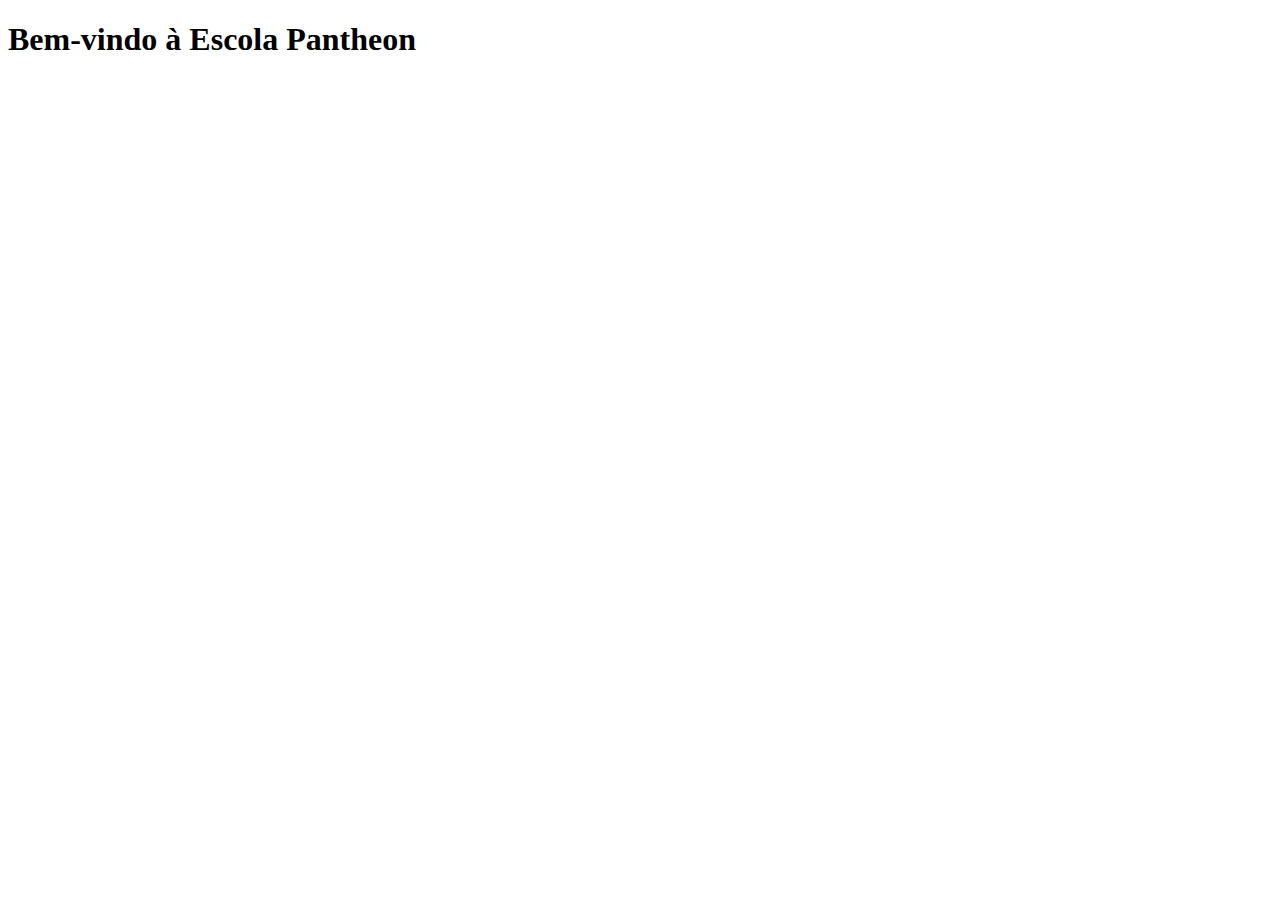
<file: escola_crud/target/classes/templates/index.html>
<!DOCTYPE html>
<html lang="en" xmlns:th="http://www.thymeleaf.org">
<head>
    <meta charset="UTF-8">
    <meta name="viewport" content="width=device-width, initial-scale=1.0">
    <title>Escola XYZ</title>
    <link rel="stylesheet" th:href="@{/style.css}">
</head>
<body>
    <div th:insert="fragments/header :: header"></div>
    <h1>Bem-vindo à Escola Pantheon</h1>
</body>
</html>
</file>
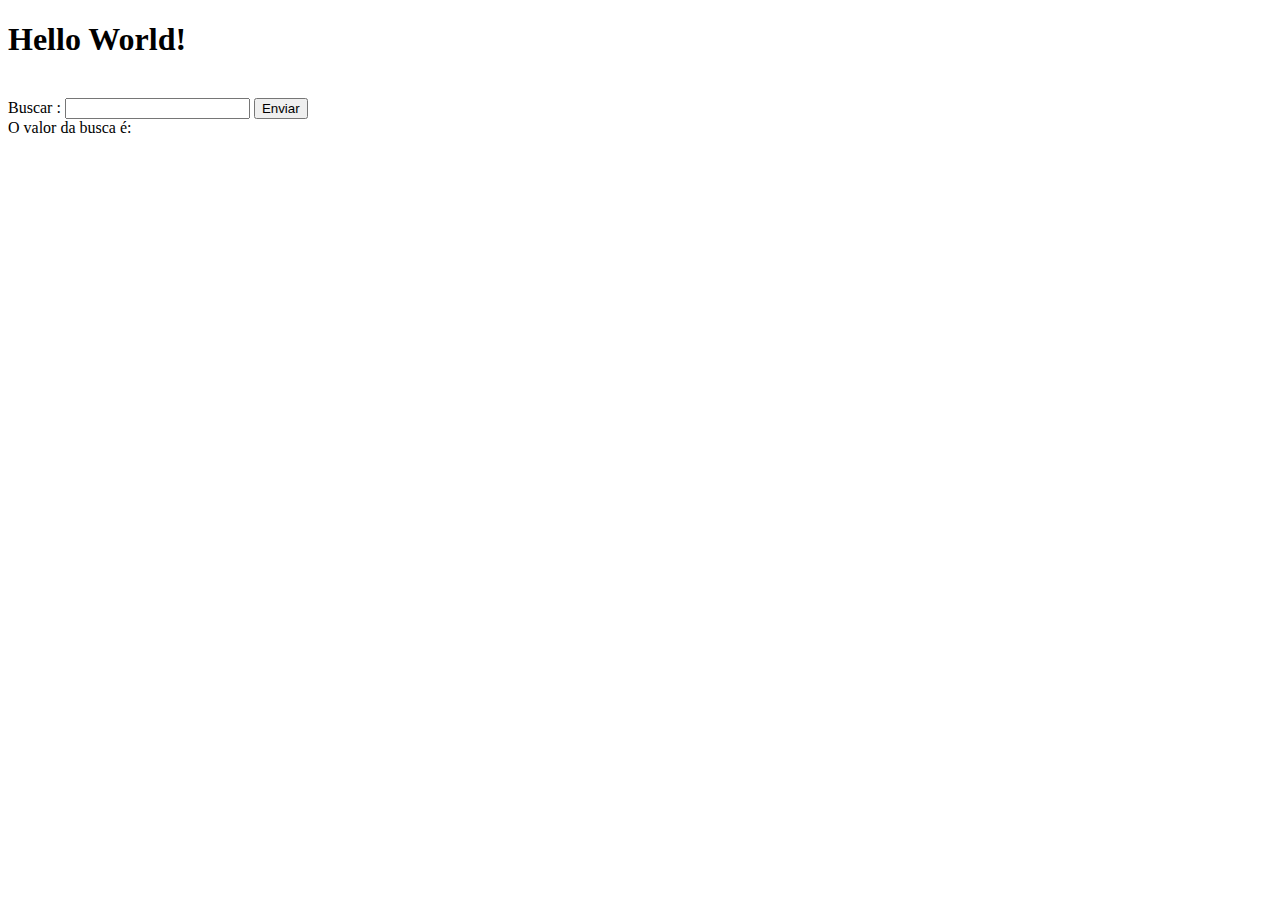
<file: helloworld/src/main/resources/templates/index.html>
<!DOCTYPE html>
<html lang="en" xmlns:th=http://thymeleaf.org>
<head>
    <meta charset="UTF-8">
    <meta name="viewport" content="width=device-width, initial-scale=1.0">
    <title>Hello World</title>

    <h1>Hello World!</h1>
    <span th:text="${msg}"></span><br>

    <form method="post">
        Buscar : <input type="text" name="buscar" id="buscar">
        <button type="submit">Enviar</button>
    </form>
    
    <span th:if="${buscar}">
    O valor da busca é:<span th:text="${buscar}"></span>
    </span>
    
</head>
<body>
    
</body>
</html>
</file>
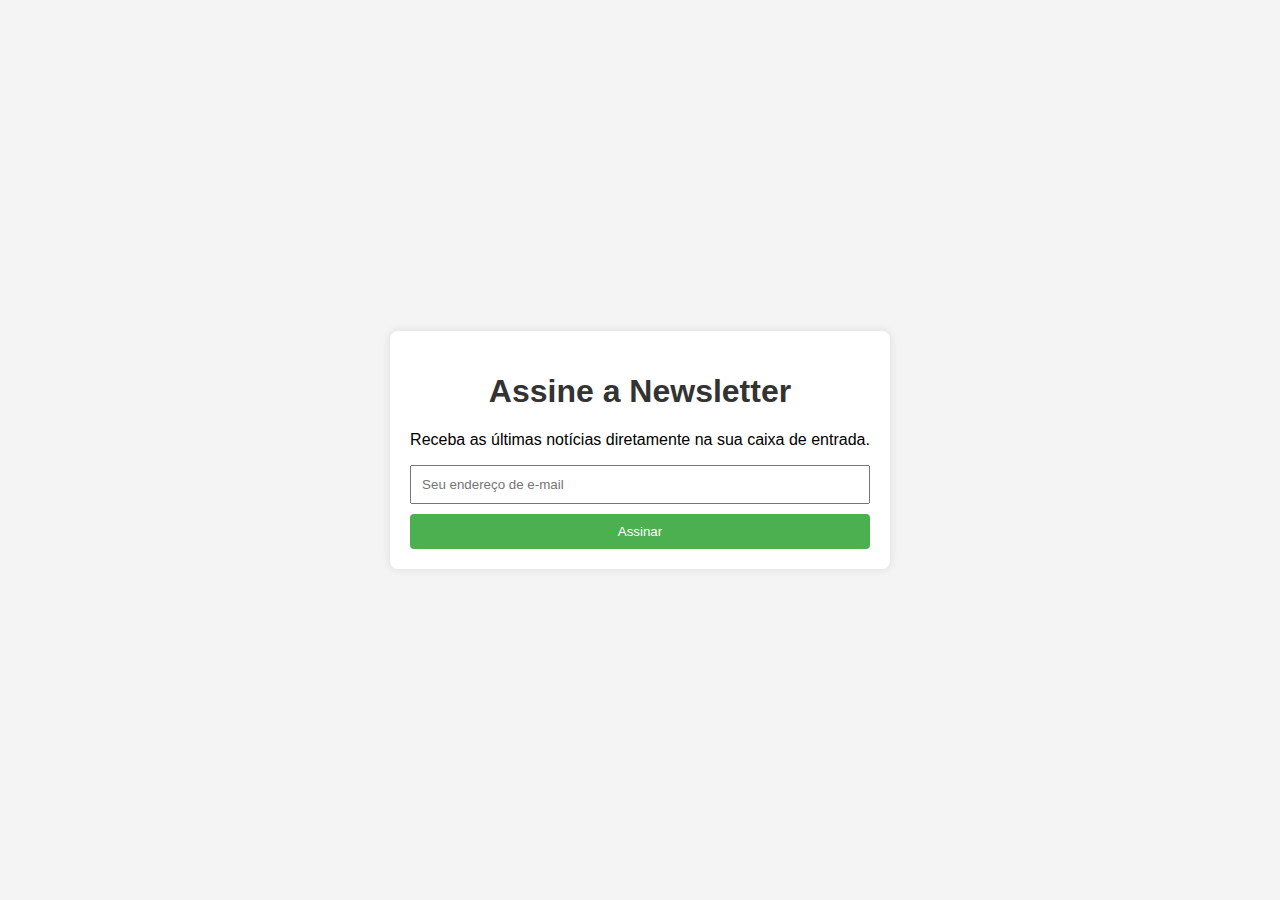
<file: newsletterjdbc/src/main/resources/templates/index.html>
<!DOCTYPE html>
<html lang="en" xmlns:th="http://thymeleaf.org/">
<head>
  <meta charset="UTF-8">
  <meta name="viewport" content="width=device-width, initial-scale=1.0">
  <title>Newsletter</title>
  <style>
    body {
      font-family: Arial, sans-serif;
      margin: 0;
      padding: 0;
      display: flex;
      justify-content: center;
      align-items: center;
      height: 100vh;
      background-color: #f4f4f4;
    }

    #newsletter-form {
      background-color: #fff;
      padding: 20px;
      border-radius: 8px;
      box-shadow: 0 0 10px rgba(0, 0, 0, 0.1);
    }

    h1 {
      text-align: center;
      color: #333;
    }

    input {
      width: 100%;
      padding: 10px;
      margin-bottom: 10px;
      box-sizing: border-box;
    }

    button {
      width: 100%;
      padding: 10px;
      background-color: #4caf50;
      color: #fff;
      border: none;
      border-radius: 4px;
      cursor: pointer;
    }

    button:hover {
      background-color: #45a049;
    }
  </style>
</head>
<body>

<div id="newsletter-form">
  <h1>Assine a Newsletter</h1>
  <p>Receba as últimas notícias diretamente na sua caixa de entrada.</p>
  <form id="subscribe-form">
    <input type="email" id="email" placeholder="Seu endereço de e-mail" required>
    <button type="button" onclick="subscribe()">Assinar</button>
  </form>
</div>

</body>

<script>
    function subscribe() {
      var email = document.getElementById('email').value;
      alert('Obrigado por assinar! Você receberá nossas atualizações em breve.');
      // Aqui você normalmente faria uma solicitação para um servidor para lidar com a assinatura.
      // Por exemplo, usando AJAX ou Fetch API.
    }
  </script>
  
</html>
</file>
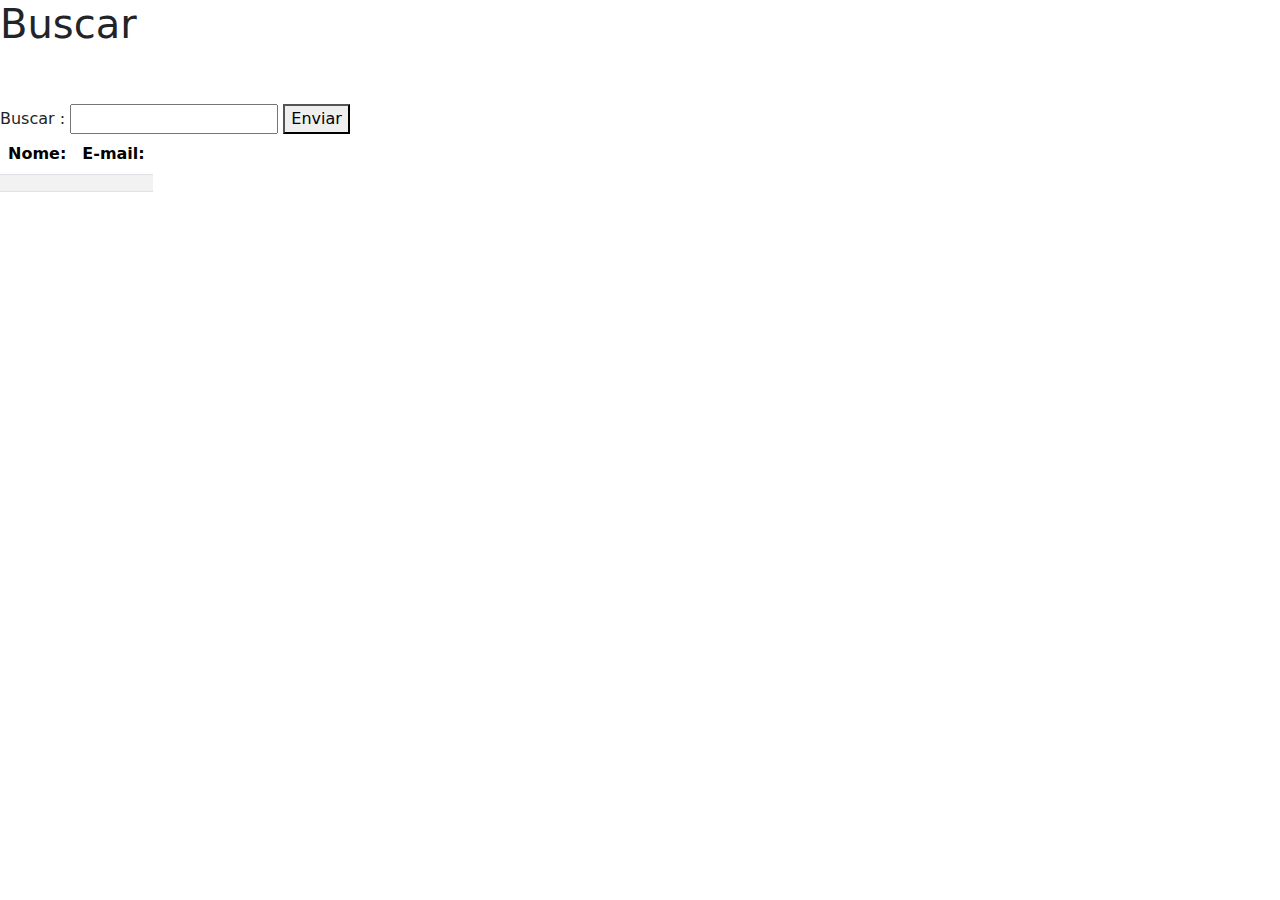
<file: rhapp_jpa/src/main/resources/templates/index.html>
<!doctype html>
<html lang=”pt-br” xmlns:th="http://thymeleaf.org">
<head>
<!-- Required meta tags -->
<meta charset="utf-8">
<meta name="viewport" content="width=device-width, initial-scale=1">
<!-- Bootstrap CSS -->
<link href="https://cdn.jsdelivr.net/npm/bootstrap@5.1.3/dist/css/bootstrap.min.css"
rel="stylesheet">
<title>Buscar</title>
</head>
<body>
<h1>Buscar</h1>
<span th:text="${msg}"></span>
<br>
<br>
<form method="post">
Buscar : <input type="text" name="buscar" id="buscar">
<button type="submit">Enviar</button>
</form>
<div th:if="${#objects.nullSafe(funcionarios, default)}">
<table class="table table-hover table-responsive w-auto table-striped">
<thead>
<tr>
<th scope="col">Nome:</th>
<th scope="col">E-mail:</th>
</tr>
</thead>
<tbody>
<tr th:each="funcionario : ${funcionarios}">
<td><span th:text="${funcionario.nome}"></span></td>
<td><span th:text="${funcionario.email}"></span></td>
</tr>
</tbody>
</table>
</div>
</body>
</html>
</file>
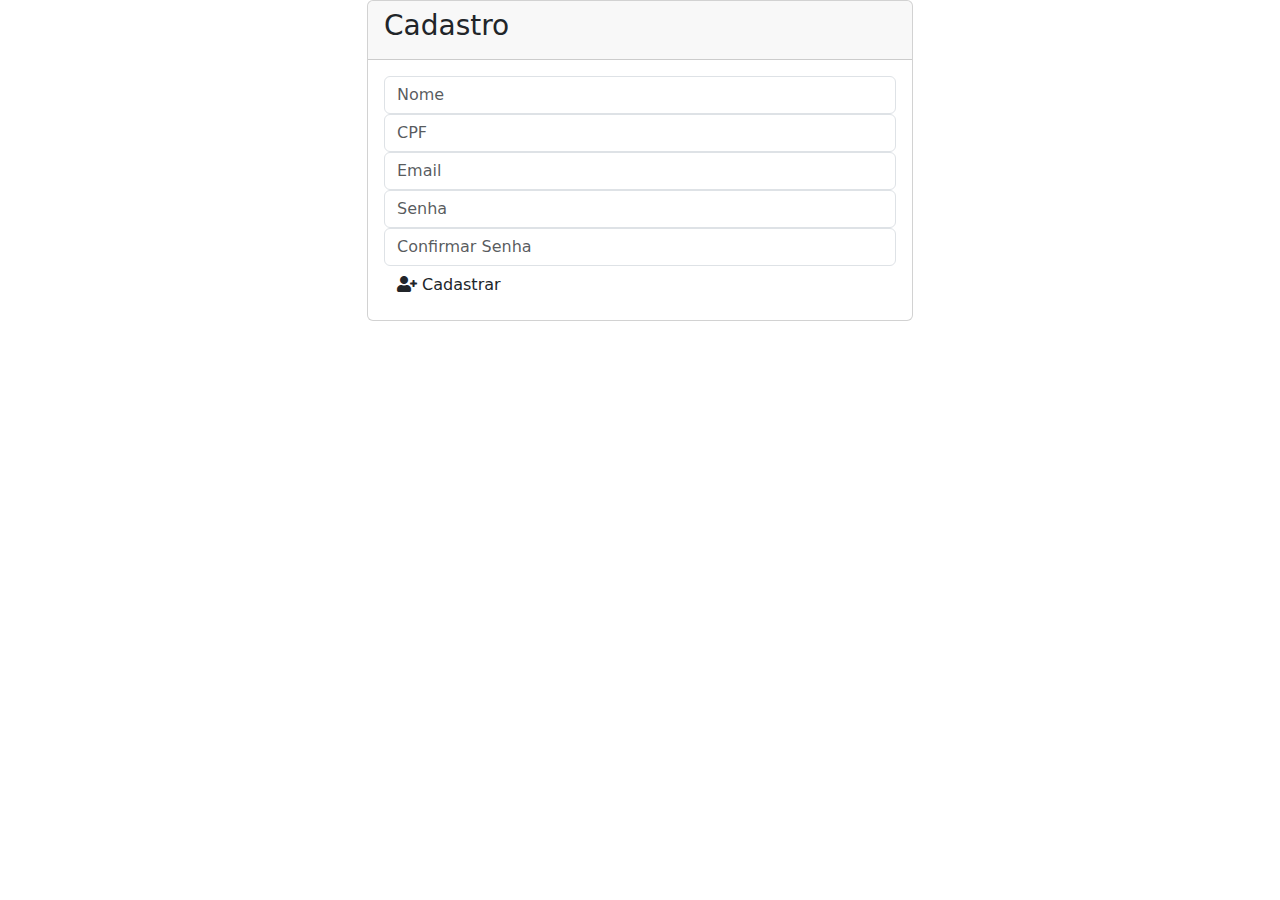
<file: escola_xyz_b/src/main/resources/templates/cadastro/cadastro-adm.html>
<!DOCTYPE html>
<html lang="en" xmlns:th="http://thymeleaf.org/">
<head>
    <meta charset="UTF-8">
    <meta name="viewport" content="width=device-width, initial-scale=1.0">
    <title>Escola XYZ - Cadastro ADM</title>
    <link href="https://cdn.jsdelivr.net/npm/bootstrap@5.3.3/dist/css/bootstrap.min.css" rel="stylesheet"
        integrity="sha384-QWTKZyjpPEjISv5WaRU9OFeRpok6YctnYmDr5pNlyT2bRjXh0JMhjY6hW+ALEwIH" crossorigin="anonymous">
    <link rel="stylesheet" th:href="@{css/style.css}">
    <link rel="stylesheet" th:href="@{css/style-cadastro.css}">
    <link href="https://cdnjs.cloudflare.com/ajax/libs/font-awesome/5.15.3/css/all.min.css" rel="stylesheet">
</head>
<body>
    <div class="container">
        <div th:insert="~{fragmentos/header :: header}"><!-- barra de menu --></div>
        <div class="row justify-content-center">
            <div class="col-md-6">
                <div class="register-container">
                    <div class="card">
                        <div class="card-header">
                            <h3>Cadastro</h3>
                        </div>
                        <div class="card-body">
                            <form  method="post" action="cadastrar-adm">
                                <div class="form-group">
                                    <input type="text" class="form-control" placeholder="Nome" name="nome">
                                </div>
                                <div class="form-group">
                                    <input type="text" class="form-control" placeholder="CPF" name="cpf">
                                </div>
                                <div class="form-group">
                                    <input type="email" class="form-control" placeholder="Email" name="email">
                                </div>
                                <div class="form-group">
                                    <input type="password" class="form-control" placeholder="Senha">
                                </div>
                                <div class="form-group">
                                    <!--Utilizar criptografia para armazenar senhas do banco de dados-->
                                    <input type="password" class="form-control" placeholder="Confirmar Senha" name="senha">
                                </div>
                                <button type="submit" class="btn btn-block btn-register"><i class="fas fa-user-plus"></i> Cadastrar</button>
                            </form>
                        </div>
                    </div>
                </div>
            </div>
        </div>
    </div>
</body>
</html>
</file>
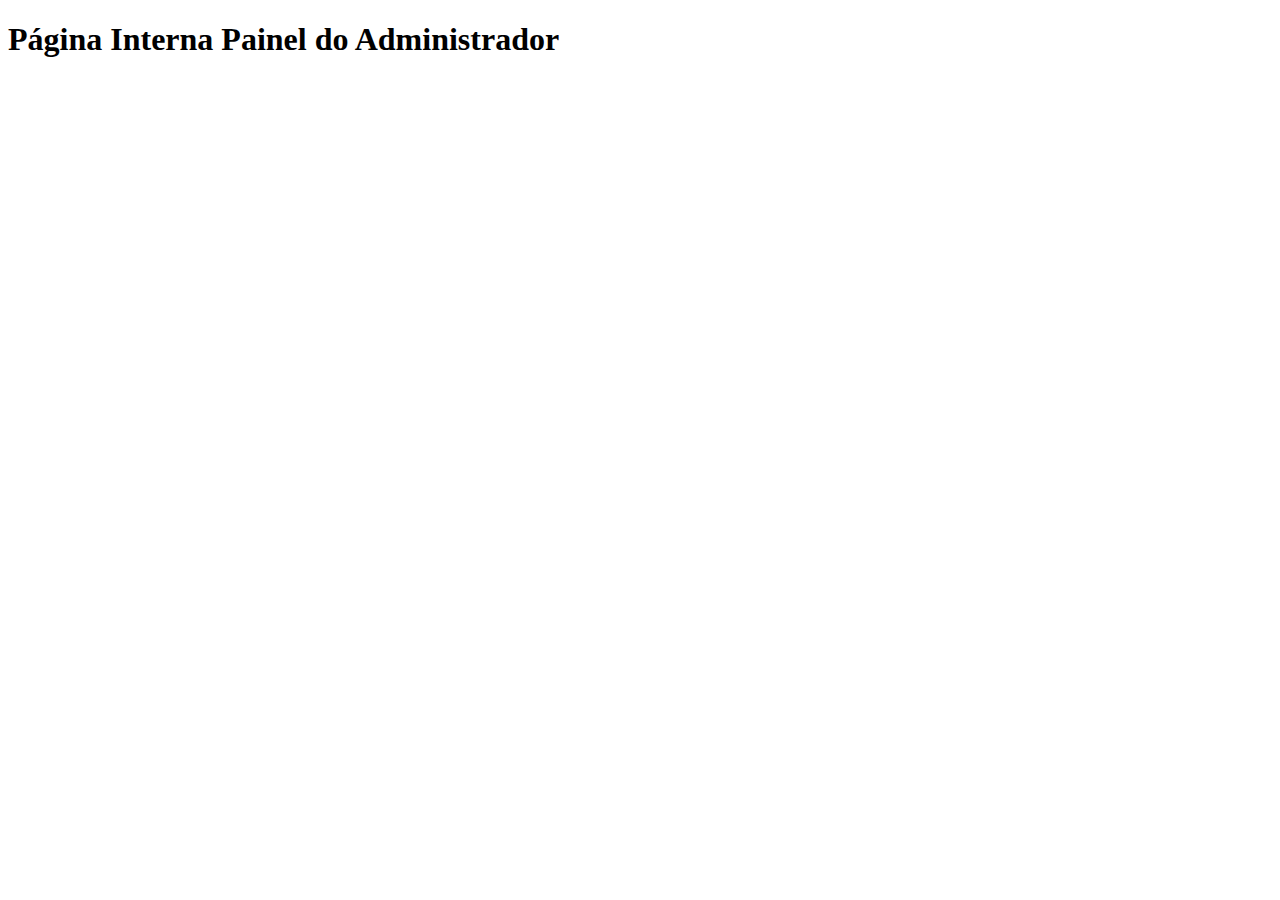
<file: escola_xyz_b/src/main/resources/templates/interna/interna-adm.html>
<!DOCTYPE html>
<html lang="en">
<head>
    <meta charset="UTF-8">
    <meta name="viewport" content="width=device-width, initial-scale=1.0">
    <title>Painel do Administrador</title>
</head>
<body>
    <h1>Página Interna Painel do Administrador</h1>
</body>
</html>
</file>
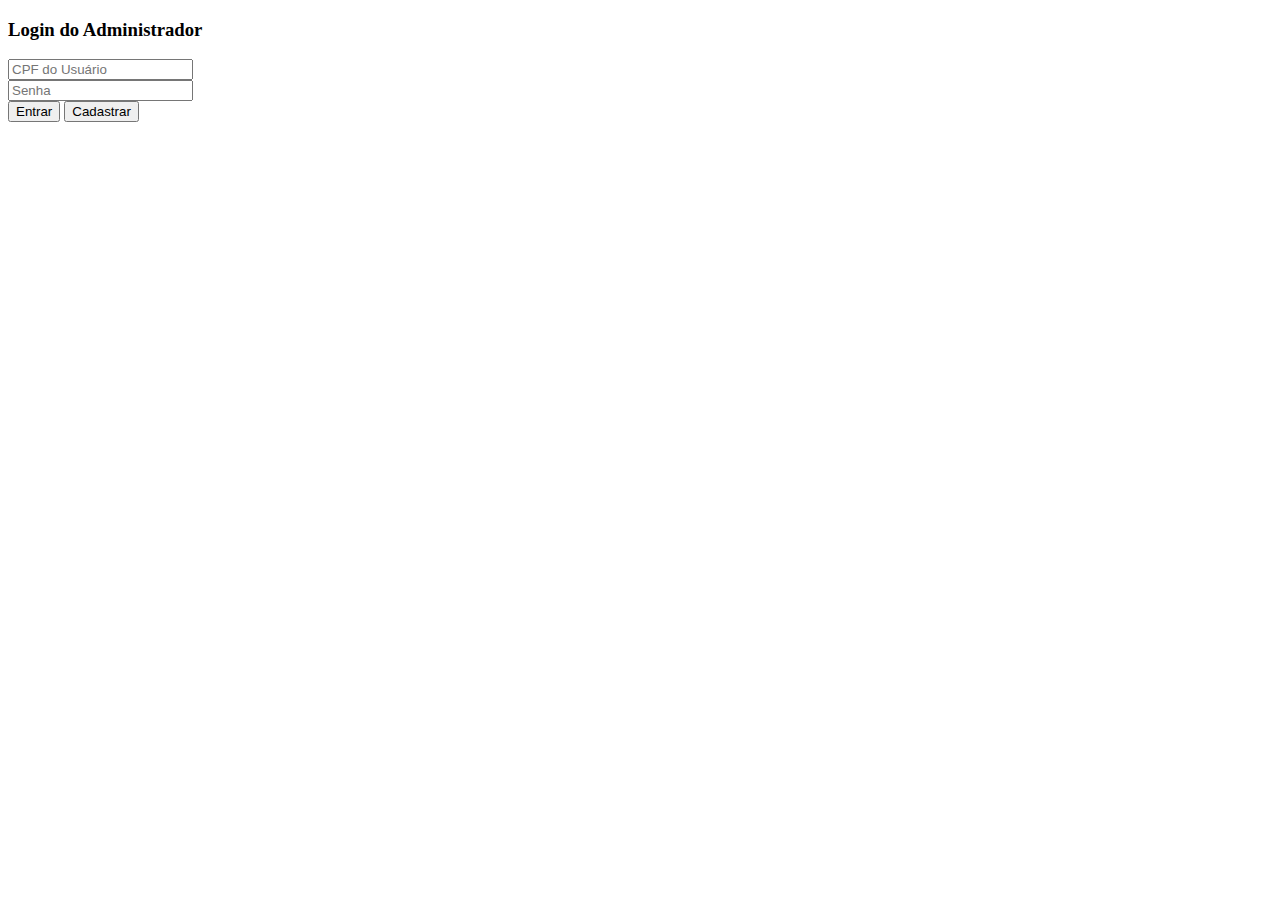
<file: escola_xyz_b/src/main/resources/templates/login/login-adm.html>
<!DOCTYPE html>
<html lang="en" xmlns:th="http://thymeleaf.org/">
<head>
    <meta charset="UTF-8">
    <meta name="viewport" content="width=device-width, initial-scale=1.0">
    <title>Escola XYZ - Login ADM</title>
    
</head>
<body>
    <div class="container">
        <!--Utilizando um th:include para a estilização padrão do header(head.html)-->
        <div th:include="~{fragmentos/head}"><!-- menu estilizacao --></div>
        <div th:insert="~{fragmentos/header :: header}"><!-- barra de menu --></div>
        <div class="row justify-content-center">
            <div class="col-md-6">
                <div class="login-container">
                    <div class="card">
                        <div class="card-header">
                            <h3>Login do Administrador</h3>
                        </div>
                        <div class="card-body">
                            <form action="acesso-adm" method="post">
                                <div class="form-group">
                                    <input type="text" class="form-control" placeholder="CPF do Usuário" name="cpf">
                                </div>
                                <div class="form-group">
                                    <input type="password" class="form-control" placeholder="Senha" name="senha">
                                </div>
                                <button type="submit" class="btn btn-block btn-login"><i class="fas fa-sign-in-alt"></i> Entrar</button>
                                <a href="/cadastro-adm"><button type="button" class="btn btn-block btn-login"><i class="fas fa-sign-in-alt"></i> Cadastrar</button></a>
                            </form>
                        </div>
                    </div>
                </div>
            </div>
        </div>
    </div>
</body>
</html>
</file>
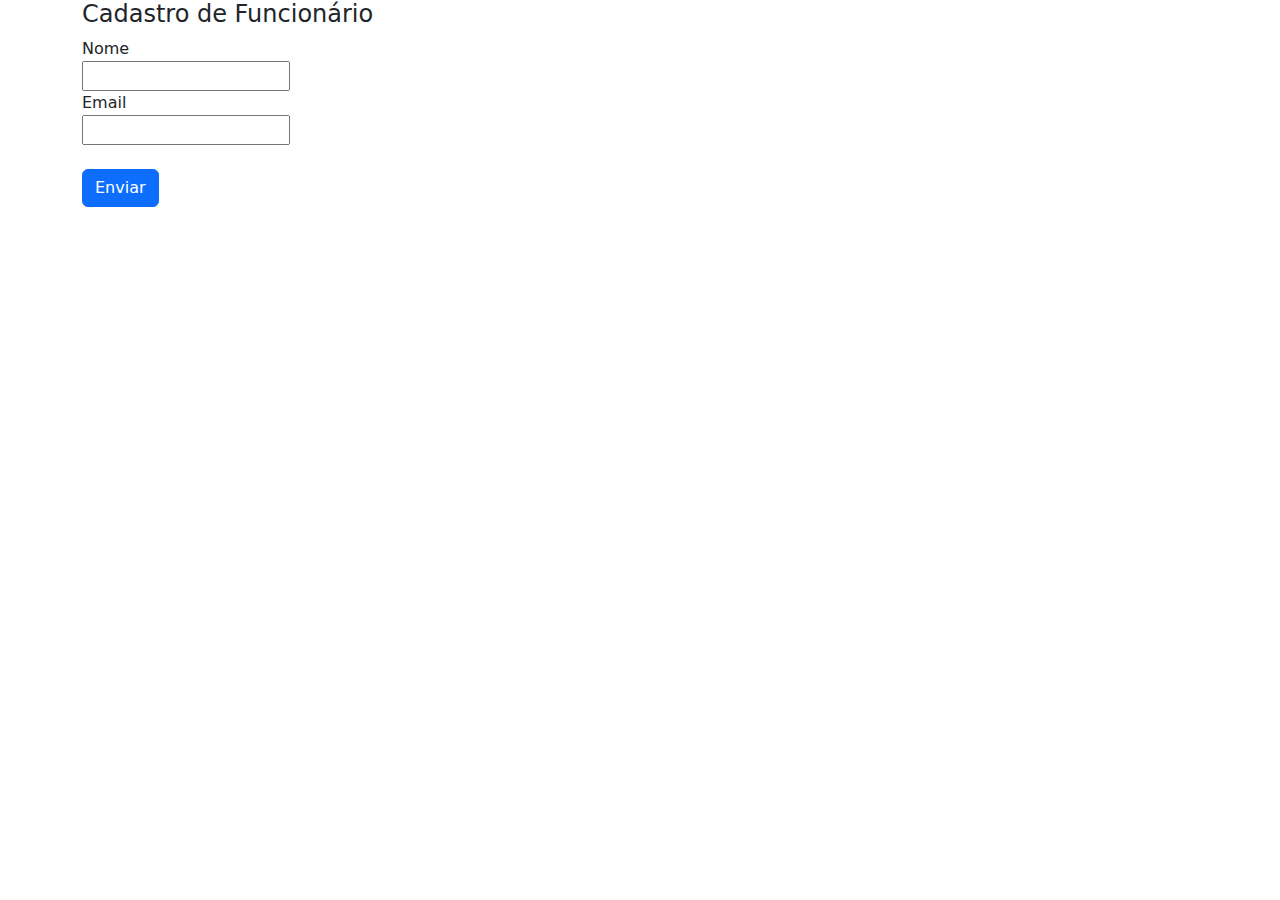
<file: rhapp_jpa/src/main/resources/templates/funcionario/funcionario.html>
<!doctype html>
<html lang=”pt-br” xmlns:th="http://thymeleaf.org">
<head>
<!-- Required meta tags -->
<meta charset="utf-8">
<meta name="viewport" content="width=device-width, initial-scale=1">
<!-- Bootstrap CSS -->
<link href="https://cdn.jsdelivr.net/npm/bootstrap@5.1.3/dist/css/bootstrap.min.css"
rel="stylesheet">
<title>Funcionário</title>
</head>
<body>
<div class="container">
<h4>Cadastro de Funcionário</h4>
<form method="post">
<div class="form-group">
<label>Nome</label>
<br>
<input type="text" name="nome" id="nome">
<br>
<label>Email </label>
<br>
<input type="text" name="email" id="email">
<br><br>
</div> <button type="submit" class="btn btn-primary">Enviar</button>
</form>
</div>
</body>
</html>
</file>
